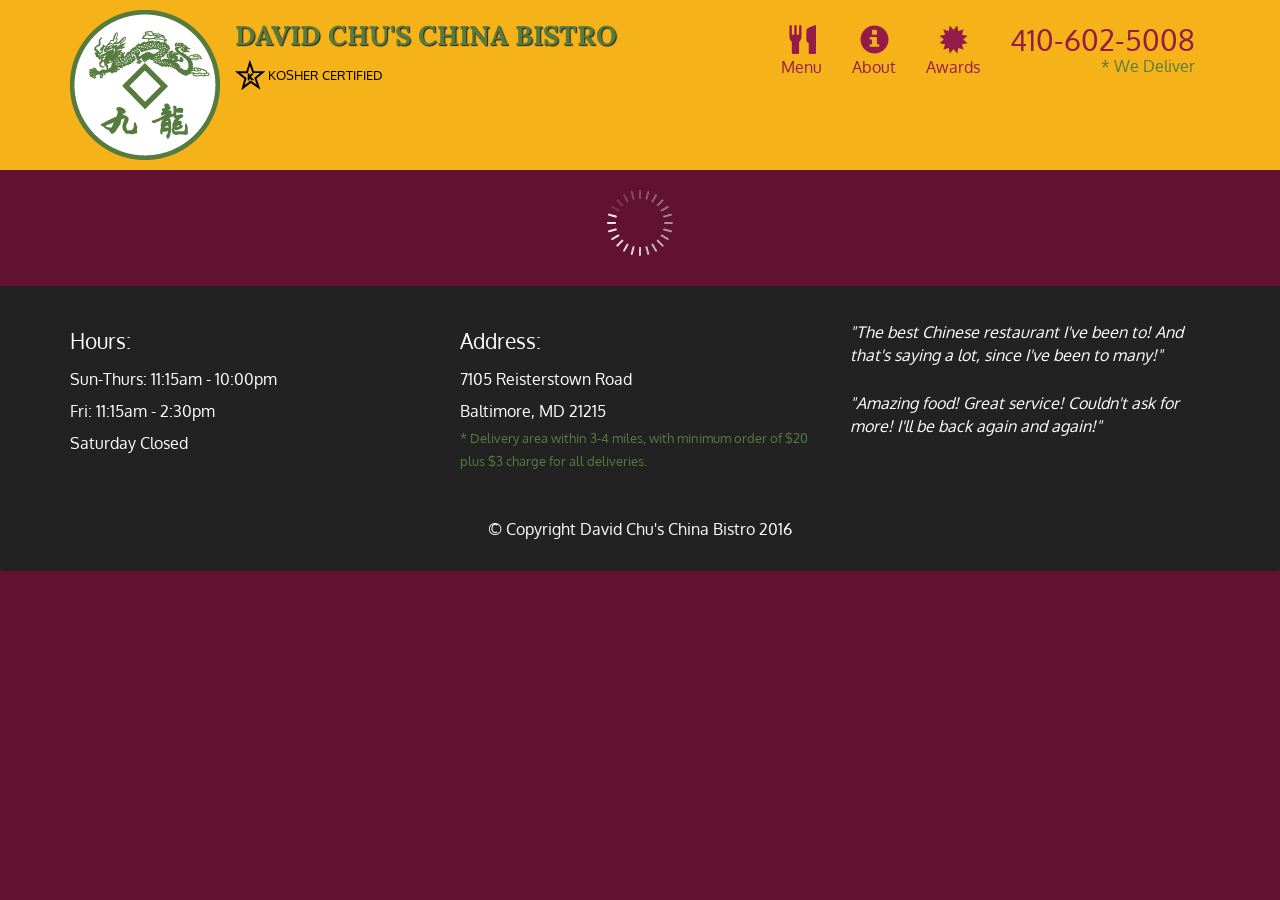
<file: index.html>
<!doctype html>
<html lang="en">
  <head>
    <meta charset="utf-8">
    <meta http-equiv="X-UA-Compatible" content="IE=edge">
    <meta name="viewport" content="width=device-width, initial-scale=1">
    <title>David Chu's China Bistro</title>
    <link rel="stylesheet" href="css/bootstrap.min.css">
    <link rel="stylesheet" href="css/styles.css">
    <link href='https://fonts.googleapis.com/css?family=Oxygen:400,300,700' rel='stylesheet' type='text/css'>
    <link href='https://fonts.googleapis.com/css?family=Lora' rel='stylesheet' type='text/css'>
  </head>
<body>
  <header>
    <nav id="header-nav" class="navbar navbar-default">
      <div class="container">
        <div class="navbar-header">
          <a href="index.html" class="pull-left visible-md visible-lg">
            <div id="logo-img" alt="Logo image"></div>
          </a>

          <div class="navbar-brand">
            <a href="index.html"><h1>David Chu's China Bistro</h1></a>
            <p>
              <img src="images/star-k-logo.png" alt="Kosher certification">
              <span>Kosher Certified</span>
            </p>
          </div>

          <button id="navbarToggle" type="button" class="navbar-toggle collapsed" data-toggle="collapse" data-target="#collapsable-nav" aria-expanded="false">
            <span class="sr-only">Toggle navigation</span>
            <span class="icon-bar"></span>
            <span class="icon-bar"></span>
            <span class="icon-bar"></span>
          </button>
        </div>
        
        <div id="collapsable-nav" class="collapse navbar-collapse">
           <ul id="nav-list" class="nav navbar-nav navbar-right">
            <li id="navHomeButton" class="visible-xs active">
              <a href="index.html">
                <span class="glyphicon glyphicon-home"></span> Home</a>
            </li>
            <li id="navMenuButton">
              <a href="#" onclick="$dc.loadMenuCategories();">
                <span class="glyphicon glyphicon-cutlery"></span><br class="hidden-xs"> Menu</a>
            </li>
            <li>
              <a href="#">
                <span class="glyphicon glyphicon-info-sign"></span><br class="hidden-xs"> About</a>
            </li>
            <li>
              <a href="#">
                <span class="glyphicon glyphicon-certificate"></span><br class="hidden-xs"> Awards</a>
            </li>
            <li id="phone" class="hidden-xs">
              <a href="tel:410-602-5008">
                <span>410-602-5008</span></a><div>* We Deliver</div>
            </li>
          </ul><!-- #nav-list -->
        </div><!-- .collapse .navbar-collapse -->
      </div><!-- .container -->
    </nav><!-- #header-nav -->
  </header>

  <div id="call-btn" class="visible-xs">
    <a class="btn" href="tel:410-602-5008">
    <span class="glyphicon glyphicon-earphone"></span>
    410-602-5008
    </a>
  </div>
  <div id="xs-deliver" class="text-center visible-xs">* We Deliver</div>

  <div id="main-content" class="container"></div>

  <footer class="panel-footer">
    <div class="container">
      <div class="row">
        <section id="hours" class="col-sm-4">
          <span>Hours:</span><br>
          Sun-Thurs: 11:15am - 10:00pm<br>
          Fri: 11:15am - 2:30pm<br>
          Saturday Closed
          <hr class="visible-xs">
        </section>
        <section id="address" class="col-sm-4">
          <span>Address:</span><br>
          7105 Reisterstown Road<br>
          Baltimore, MD 21215
          <p>* Delivery area within 3-4 miles, with minimum order of $20 plus $3 charge for all deliveries.</p>
          <hr class="visible-xs">
        </section>
        <section id="testimonials" class="col-sm-4">
          <p>"The best Chinese restaurant I've been to! And that's saying a lot, since I've been to many!"</p>
          <p>"Amazing food! Great service! Couldn't ask for more! I'll be back again and again!"</p>
        </section>
      </div>
      <div class="text-center">&copy; Copyright David Chu's China Bistro 2016</div>
    </div>
  </footer>

  <!-- jQuery (Bootstrap JS plugins depend on it) -->
   <script src="js/jquery-3.5.1.min.js"></script>
  <script src="js/bootstrap.min.js"></script>
  <script src="js/ajax-utils.js"></script>
  <script src="js/script.js"></script>
</body>
</html>
</file>
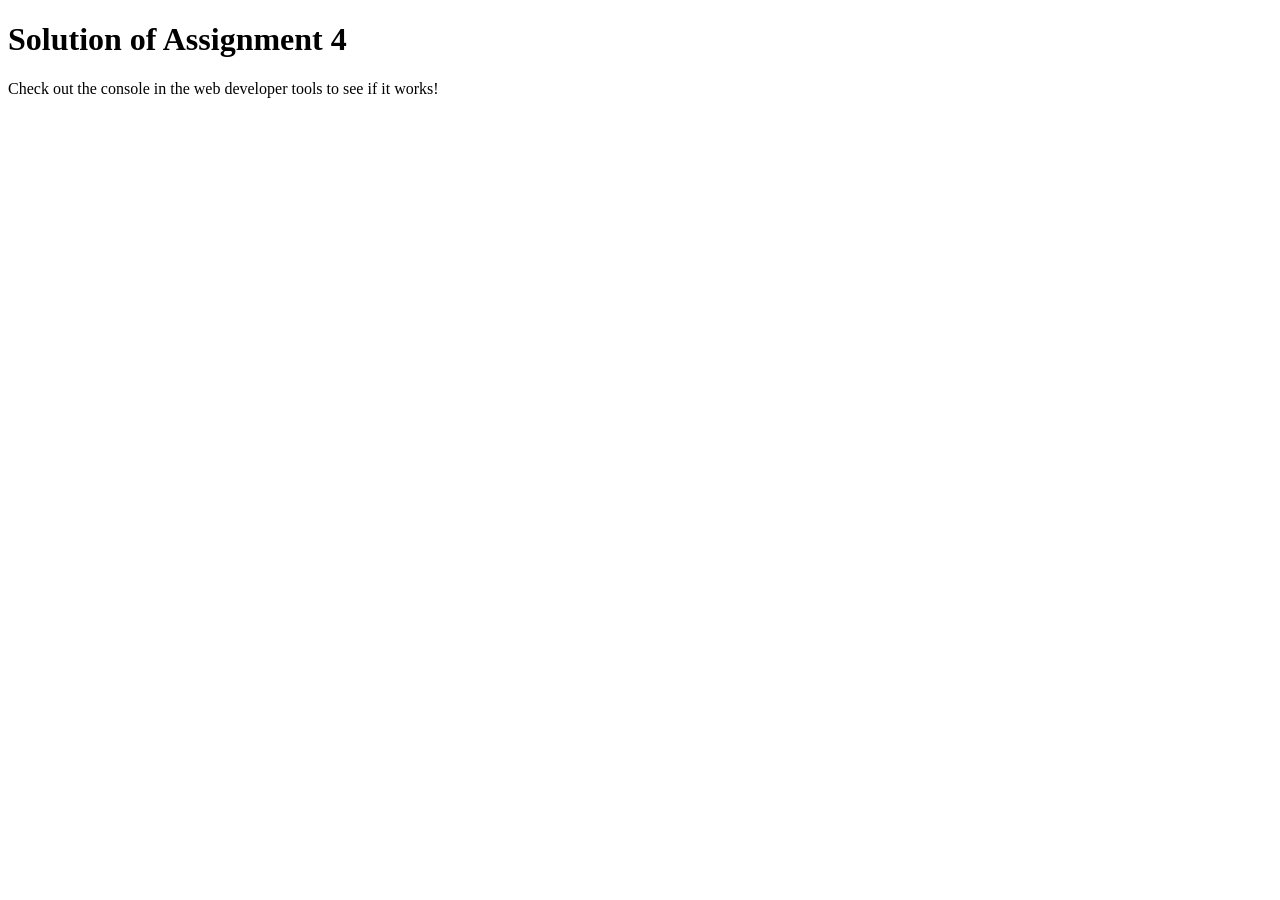
<file: Module 4 assignment/index.html>
<!DOCTYPE html>
<html>

<head>
    <meta charset="utf-8">
    <title>Assignment Solution for Module 4</title>
    <script src="SpeakHello.js"></script>
    <script src="SpeakGoodBye.js"></script>
    <script src="script.js"></script>
</head>

<body>
    <h1>Solution of Assignment 4</h1>
    <p>Check out the console in the web developer tools to see if it works!</p>
</body>

</html>
</file>
<file: css/styles.css>
body {
  font-size: 16px;
  color: #fff;
  background-color: #61122f;
  font-family: 'Oxygen', sans-serif;
}

/** HEADER **/
#header-nav {
  background-color: #f6b319;
  border-radius: 0;
  border: 0;
}

#logo-img {
  background: url('../images/restaurant-logo_large.png') no-repeat;
  width: 150px;
  height: 150px;
  margin: 10px 15px 10px 0;
}

.navbar-brand {
  padding-top: 25px;
}
.navbar-brand h1 { /* Restaurant name */
  font-family: 'Lora', serif;
  color: #557c3e;
  font-size: 1.5em;
  text-transform: uppercase;
  font-weight: bold;
  text-shadow: 1px 1px 1px #222;
  margin-top: 0;
  margin-bottom: 0;
  line-height: .75;
}
.navbar-brand a:hover, .navbar-brand a:focus {
  text-decoration: none;
}
.navbar-brand p { /* Kosher cert */
  color: #000;
  text-transform: uppercase;
  font-size: .7em;
  margin-top: 15px;
}
.navbar-brand p span { /* Star-K */
  vertical-align: middle;
}

#nav-list {
  margin-top: 10px;
}
#nav-list a {
  color: #951C49;
  text-align: center;
}
#nav-list a:hover {
  background: #E7E7E7;
}
#nav-list a span {
  font-size: 1.8em;
}

#phone {
  margin-top: 5px;
}
#phone a { /* Phone number */
  text-align: right;
  padding-bottom: 0;
}
#phone div { /* We Deliver */
  color: #557c3e;
  text-align: right;
  padding-right: 15px;
}

.navbar-header button.navbar-toggle, .navbar-header .icon-bar {
  border: 1px solid #61122f;
}
.navbar-header button.navbar-toggle {
  clear: both;
  margin-top: -30px;
}
/* END HEADER */

/* FOOTER */
.panel-footer {
  margin-top: 30px;
  padding-top: 35px;
  padding-bottom: 30px;
  background-color: #222;
  border-top: 0;
}
.panel-footer div.row {
  margin-bottom: 35px;
}
#hours, #address {
  line-height: 2;
}
#hours > span, #address > span {
  font-size: 1.3em;
}
#address p {
  color: #557c3e;
  font-size: .8em;
  line-height: 1.8;
}
#testimonials {
  font-style: italic;
}
#testimonials p:nth-child(2) {
  margin-top: 25px;
}
/* END FOOTER */



/* HOME PAGE */
.container .jumbotron {
  box-shadow: 0 0 50px #3F0C1F;
  border: 2px solid #3F0C1F;
}

#menu-tile, #specials-tile, #map-tile {
  height: 250px;
  width: 100%;
  margin-bottom: 15px;
  position: relative;
  border: 2px solid #3F0C1F;
  overflow: hidden;
}
#menu-tile:hover, #specials-tile:hover, #map-tile:hover {
  box-shadow: 0 1px 5px 1px #cccccc;
}
#menu-tile {
  background: url('../images/menu-tile.jpg') no-repeat;
  background-position: center;
}
#specials-tile {
  background: url('../images/specials-tile.jpg') no-repeat;
  background-position: center;
}
#menu-tile span, #specials-tile span, #map-tile span {
  position: absolute;
  bottom: 0;
  right: 0;
  width: 100%;
  text-align: center;
  font-size: 1.6em;
  text-transform: uppercase;
  background-color: #000;
  color: #fff;
  opacity: .8;
}
/* END HOME PAGE */

/* MENU CATEGORIES PAGE */
.category-tile { 
  position: relative;
  border: 2px solid #3F0C1F;
  overflow: hidden;
  width: 200px;
  height: 200px;
  margin: 0 auto 15px;
}
.category-tile span {
  position: absolute;
  bottom: 0;
  right: 0;
  width: 100%;
  text-align: center;
  font-size: 1.2em;
  text-transform: uppercase;
  background-color: #000;
  color: #fff;
  opacity: .8;
}
.category-tile:hover {
  box-shadow: 0 1px 5px 1px #cccccc;
}

#menu-categories-title + div {
  margin-bottom: 50px;
}
/* END MENU CATEGORIES PAGE */

/* SINGLE CATEGORY PAGE */
.menu-item-tile {
  margin-bottom: 25px;
}
.menu-item-tile hr {
  width: 80%;
}
.menu-item-tile .menu-item-price {
  font-size: 1.1em;
  text-align: right;
  margin-top: -15px;
  margin-right: -15px;
}
.menu-item-tile .menu-item-price span {
  font-size: .6em;
}
.menu-item-photo {
  position: relative;
  border: 2px solid #3F0C1F; 
  overflow: hidden;
  padding: 0;
  margin-right: -15px;
  margin-left: auto;
  margin-bottom: 20px;
  max-width: 250px;
}
.menu-item-photo div {
  position: absolute;
  bottom: 0;
  right: 0;
  width: 80px;
  background-color: #557c3e;
  text-align: center;
}
.menu-item-description {
  padding-right: 30px;
}
h3.menu-item-title {
  margin: 0 0 10px;
}
.menu-item-details {
  font-size: .9em;
  font-style: italic;
}
/* END SINGLE CATEGORY PAGE */


/********** Large devices only **********/
@media (min-width: 1200px) {
  .container .jumbotron {
    background: url('../images/jumbotron_1200.jpg') no-repeat;
    height: 675px;
  }
}

/********** Medium devices only **********/
@media (min-width: 992px) and (max-width: 1199px) {
  /* Header */
  #logo-img {
    background: url('../images/restaurant-logo_medium.png') no-repeat;
    width: 100px;
    height: 100px;
    margin: 5px 5px 5px 0;
  }
  /* End Header */

  /* Home Page */
  .container .jumbotron {
    background: url('../images/jumbotron_992.jpg') no-repeat;
    height: 558px;
  }
  /* End Home Page */
}

/********** Small devices only **********/
@media (min-width: 768px) and (max-width: 991px) {
  /* Home Page */
  .container .jumbotron {
    background: url('../images/jumbotron_768.jpg') no-repeat;
    height: 432px;
  }
  /* End Home Page */
}

/********** Extra small devices only **********/
@media (max-width: 767px) {
  /* Header */
  .navbar-brand {
    padding-top: 10px;
    height: 80px;
  }
  .navbar-brand h1 { /* Restaurant name */
    padding-top: 10px;
    font-size: 5vw; /* 1vw = 1% of viewport width */
  }
  .navbar-brand p { /* Kosher cert */
    font-size: .6em;
    margin-top: 12px;
  }
  .navbar-brand p img { /* Star-K */
    height: 20px;
  }

  #collapsable-nav a { /* Collapsed nav menu text */
    font-size: 1.2em;
  }
  #collapsable-nav a span { /* Collapsed nav menu glyph */
    font-size: 1em;
    margin-right: 5px;
  }

  #call-btn > a {
    font-size: 1.5em;
    display: block;
    margin: 0 20px;
    padding: 10px;
    border: 2px solid #fff;
    background-color: #f6b319;
    color: #951c49;
  }
  #xs-deliver {
    margin-top: 5px;
    font-size: .7em;
    letter-spacing: .1em;
    text-transform: uppercase;
  }
  /* End Header */

  /* Footer */
  .panel-footer section {
    margin-bottom: 30px;
    text-align: center;
  }
  .panel-footer section:nth-child(3) {
    margin-bottom: 0; /* margin already exists on the whole row */
  }
  .panel-footer section hr {
    width: 50%;
  }
  /* End Footer */

  /* Home Page */
  .container .jumbotron {
    margin-top: 30px;
    padding: 0;
  }
  #menu-tile, #specials-tile {
    width: 360px;
    margin: 0 auto 15px;
  }

  .menu-item-photo {
    margin-right: auto;
  }
  .menu-item-tile .menu-item-price {
    text-align: center;
  }
  .menu-item-description {
    text-align: center;;
  }
}


/********** Super extra small devices Only :-) (e.g., iPhone 4) **********/
@media (max-width: 479px) {
  /* Header */
  .navbar-brand h1 { /* Restaurant name */
    padding-top: 5px;
    font-size: 6vw;
  }
  /* End Header */
  
  /* Home page */
  #menu-tile, #specials-tile {
    width: 280px;
    margin: 0 auto 15px;
  }

  .col-xxs-12 {
    position: relative;
    min-height: 1px;
    padding-right: 15px;
    padding-left: 15px;
    float: left;
    width: 100%;
  }
}
</file>
